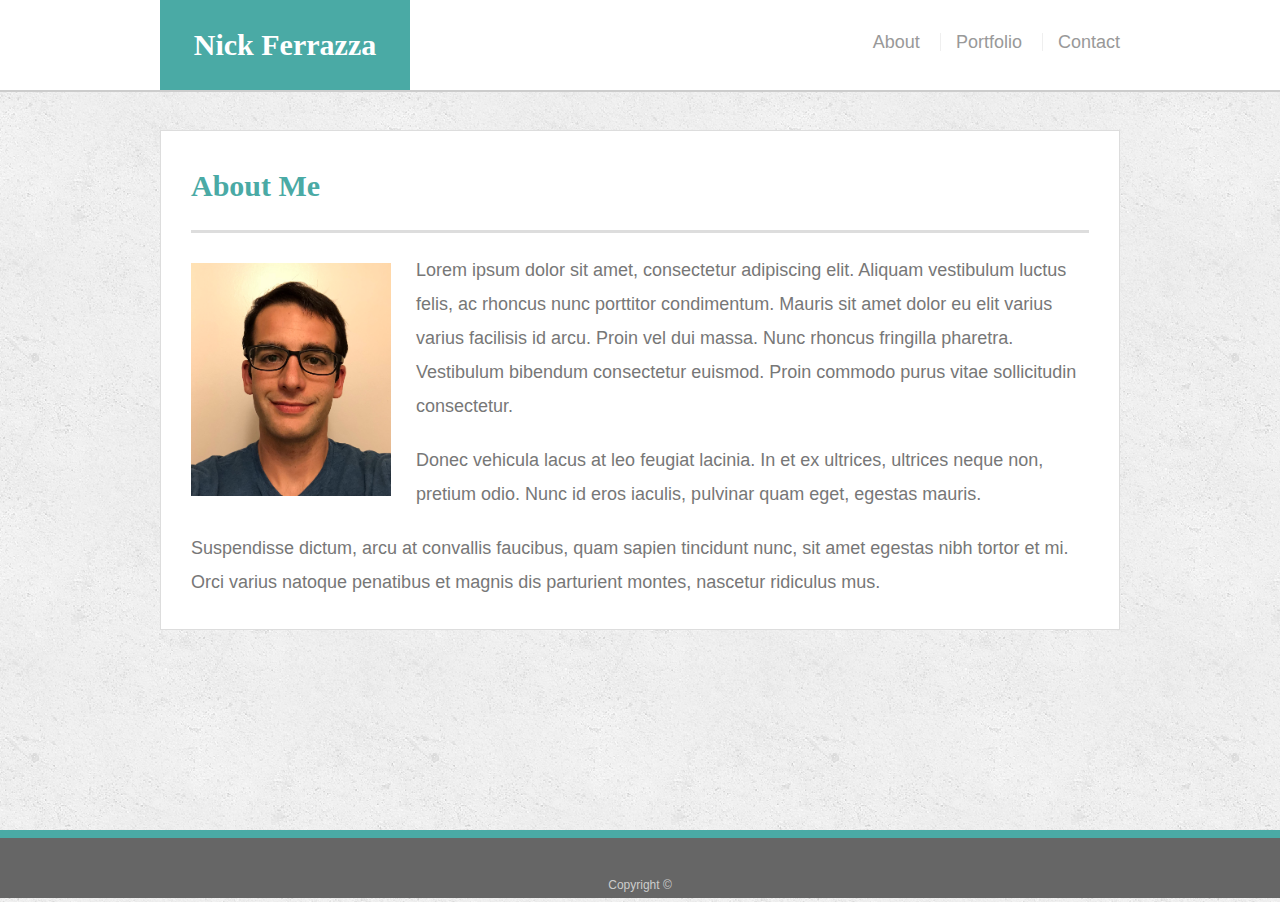
<file: index.html>
<!doctype html>
<html lang="en-us">

<head>
  <meta charset="UTF-8">
  <meta name="viewport" content="width=device-width, initial-scale=1.0">
  <title>About | Your Name</title>
  <link rel="stylesheet" type="text/css" href="assets/css/reset.css">
  <link rel="stylesheet" type="text/css" href="assets/css/style.css">
</head>

<body>

  <header id="masthead">
    <div class="container">
      <a href="index.html" id="logo">Nick Ferrazza</a>
      <nav>
        <a href="index.html">About</a>
        <a href="portfolio.html">Portfolio</a>
        <a href="contact.html">Contact</a>
      </nav>
    </div>
  </header>

  <div id="main-container" class="container">
    <section class="main-section">
      <h1>About Me</h1>

      <img src="assets/images/IMG_0217.jpg" class="auth-image" alt="Your Name">

      <p>Lorem ipsum dolor sit amet, consectetur adipiscing elit. Aliquam vestibulum luctus felis, ac rhoncus nunc porttitor condimentum. Mauris sit amet dolor eu elit varius varius facilisis id arcu. Proin vel dui massa. Nunc rhoncus fringilla pharetra. Vestibulum bibendum consectetur euismod. Proin commodo purus vitae sollicitudin consectetur.</p>

      <p>Donec vehicula lacus at leo feugiat lacinia. In et ex ultrices, ultrices neque non, pretium odio. Nunc id eros iaculis, pulvinar quam eget, egestas mauris.</p>

      <p>Suspendisse dictum, arcu at convallis faucibus, quam sapien tincidunt nunc, sit amet egestas nibh tortor et mi. Orci varius natoque penatibus et magnis dis parturient montes, nascetur ridiculus mus.</p>

    </section>

  </div>

  <footer>
    <div class="container">
      Copyright &copy; 
    </div>
  </footer>
</body>

</html>
</file>
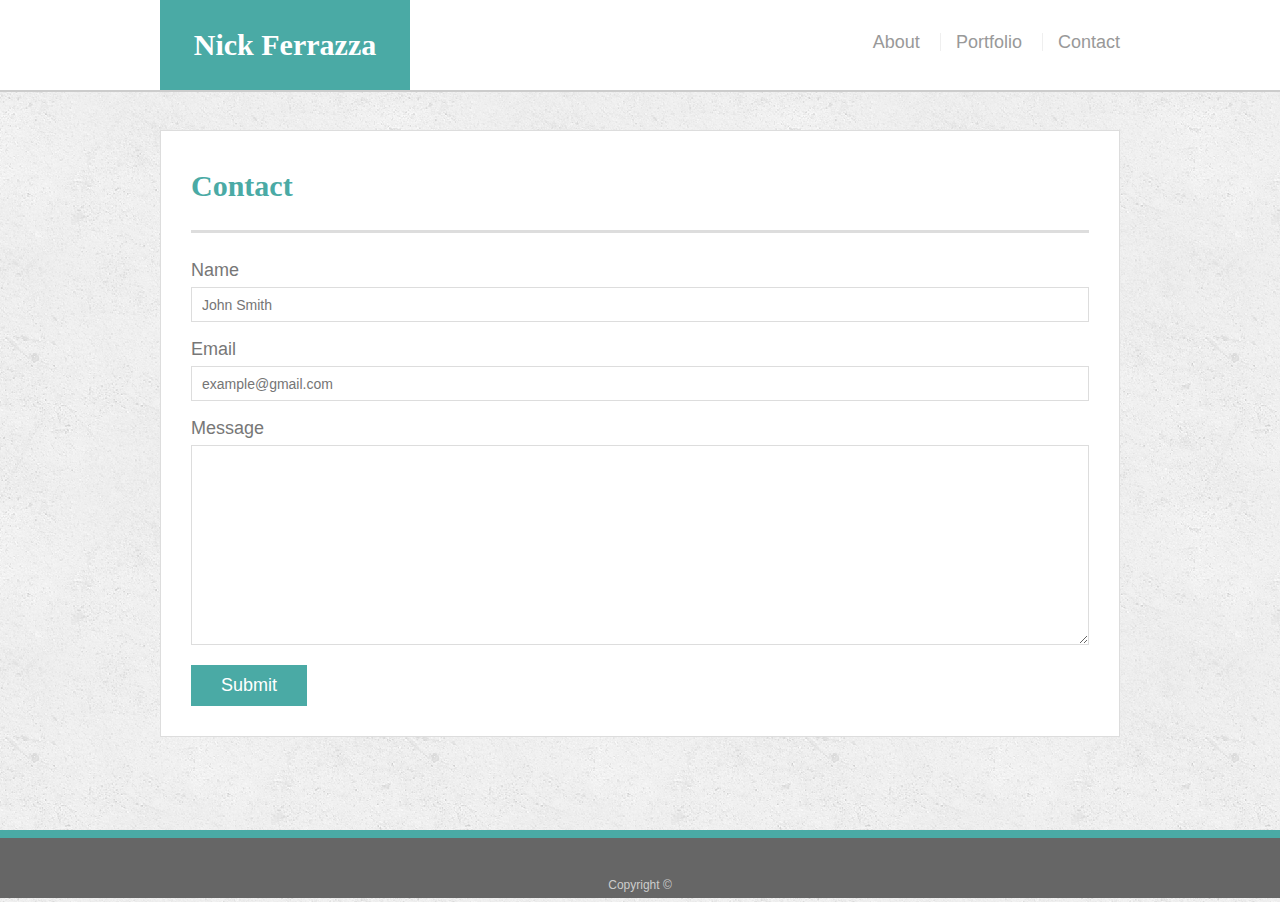
<file: contact.html>
<!doctype html>
<html lang="en-us">

<head>
  <meta charset="UTF-8">
  <title>Contact | Nick Ferrazza</title>
  <meta name="viewport" content="width=device-width, initial-scale=1.0">
  <link rel="stylesheet" type="text/css" href="assets/css/reset.css">
  <link rel="stylesheet" type="text/css" href="assets/css/style.css">
</head>

<body>

  <header id="masthead">
    <div class="container">
      <a href="index.html" id="logo">Nick Ferrazza</a>
      <nav>
        <a href="index.html">About</a>
        <a href="portfolio.html">Portfolio</a>
        <a href="contact.html">Contact</a>
      </nav>
    </div>
  </header>

  <div id="main-container" class="container">
    <section class="main-section">
      <h1>Contact</h1>

      <form id="contact-form">
        <ul>
          <li>
            <label for="name">Name</label>
            <input type="text" id="name" name="name" placeholder="John Smith" required="required">
          </li>
          <li>
            <label for="email">Email</label>
            <input type="email" id="email" name="email" placeholder="example@gmail.com" required="required">
          </li>
          <li>
            <label for="message">Message</label>
            <textarea id="message" name="message" required="required"></textarea>
          </li>
        </ul>
        <input type="submit">
      </form>

    </section>

  </div>

  <footer>
    <div class="container">
      Copyright &copy; 
    </div>
  </footer>
</body>

</html>
</file>
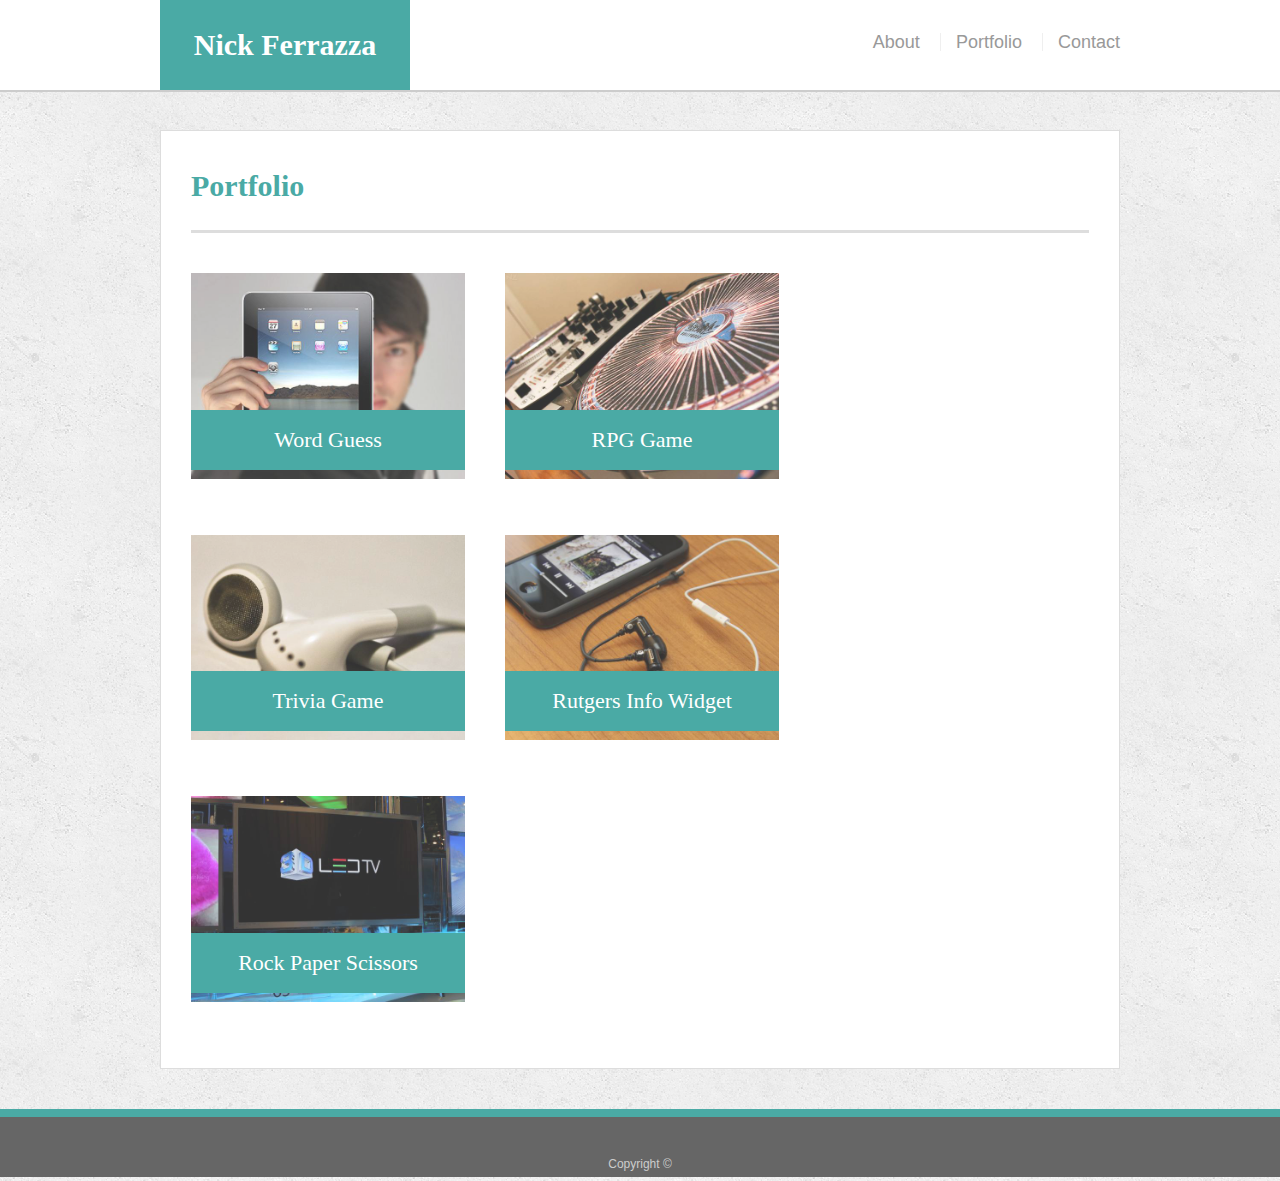
<file: portfolio.html>
<!doctype html>
<html lang="en-us">

<head>
  <meta charset="UTF-8">
  <meta name="viewport" content="width=device-width, initial-scale=1.0">
  <title>Portfolio | Nick Ferrazza</title>
  <link rel="stylesheet" type="text/css" href="assets/css/reset.css">
  <link rel="stylesheet" type="text/css" href="assets/css/style.css">
</head>

<body>

  <header id="masthead">
    <div class="container">
      <a href="index.html" id="logo">Nick Ferrazza</a>
      <nav>
        <a href="index.html">About</a>
        <a href="portfolio.html">Portfolio</a>
        <a href="contact.html">Contact</a>
      </nav>
    </div>
  </header>

  <div id="main-container" class="container">
    <section class="main-section">
      <h1>Portfolio</h1>

      <div class="work">
        <img src="assets/images/technics-q-c-640-480-1.jpg" alt="Word Guess">
        
        <h3>Word Guess</h3>
      </div>
      <div class="work">
        <img src="assets/images/technics-q-c-640-480-2.jpg" alt="RPG Game">

        <h3>RPG Game</h3>
      </div>
      <div class="work">
        <img src="assets/images/technics-q-c-640-480-5.jpg" alt="Trivia Game">

        <h3>Trivia Game</h3>
      </div>
      <div class="work">
        <img src="assets/images/technics-q-c-640-480-7.jpg" alt="Rutgers Info Widget">

        <h3>Rutgers Info Widget</h3>
      </div>
      <div class="work">
        <img src="assets/images/technics-q-c-640-480-9.jpg" alt="Rock Paper Scissors">

        <h3>Rock Paper Scissors</h3>
      </div>

    </section>

  </div>

  <footer>
    <div class="container">
      Copyright &copy; 
    </div>
  </footer>
</body>

</html>
</file>
<file: assets/css/style.css>
body {
  font-family: Arial, "Helvetica Neue", Helvetica, sans-serif;
  font-size: 18px;
  line-height: 34px;
  color: #777;
  background: url("../images/concrete_seamless.png");
}

* {
  box-sizing: border-box;
}

/* general */

.container {
  width: 100%;
  max-width: 960px;
  margin: 0 auto;
  clear: both;
}

h1,
h2,
h3,
p {
  margin-bottom: 20px;
}

p:last-child {
  margin-bottom: 0;
}

h1,
h2,
h3 {
  font-family: Georgia, Times, "Times New Roman", serif;
  font-weight: 700;
  color: #4aaaa5;
}

h1 {
  padding-bottom: 20px;
  font-size: 30px;
  line-height: 49px;
  border-bottom: 3px solid #ddd;
}

h2,
h3 {
  font-size: 22px;
}

/* header */

#masthead {
  position: fixed;
  z-index: 99;
  width: 100%;
  margin: 0 0 30px;
  overflow: auto;
  color: #fff;
  background: #fff;
  border-bottom: 2px solid #ccc;
}

#logo {
  float: left;
  width: 250px;
  height: 90px;
  font-family: Georgia, Times, "Times New Roman", serif;
  font-size: 30px;
  font-weight: 700;
  line-height: 90px;
  color: #fff;
  text-align: center;
  text-decoration: none;
  background: #4aaaa5;
}

nav {
  float: right;
  margin-top: 25px;
}

nav a {
  display: inline-block;
  padding-left: 15px;
  margin-left: 15px;
  line-height: 18px;
  color: #999;
  text-decoration: none;
  border-left: 1px solid #efefef;
}

nav a:first-child {
  border-left: 0 none;
}

/* footer */

footer {
  padding: 30px 0;
  clear: both;
  font-size: 12px;
  color: #fff;
  color: #ccc;
  text-align: center;
  background: #666;
  border-top: 8px solid #4aaaa5;
  height: 50px;
}

h3, h2 {
  padding-bottom: 20px;
  margin-bottom: 15px;
  line-height: 22px;
  border-bottom: 2px solid #eee;
}

/* main */

#main-container {
  padding-top: 130px;
  min-height: calc(100vh - 70px);
}

.main-section {
  float: left;
  width: 100%;
  max-width: 960px;
  padding: 30px;
  margin: 0 0 40px;
  background: #fff;
  border: 1px solid #ddd;
}

/* portfolio page */

.work {
  position: relative;
  float: left;
  width: 274px;
  margin: 20px 0 25px;
  overflow: auto;
}

.work:nth-child(even) {
  margin-right: 40px;
}

.work img {
  width: 100%;
  border: 0 none;
  opacity: 0.8;
}

.work h3 {
  position: absolute;
  bottom: 20px;
  width: 100%;
  padding: 15px;
  margin-bottom: 0;
  font-weight: 300;
  line-height: 30px;
  color: #fff;
  text-align: center;
  background: #4aaaa5;
  border-bottom: 0;
}

.auth-image {
  float: left;
  width: 200px;
  height: auto;
  margin-top: 10px;
  margin-right: 25px;
}

/* contact page */

#contact-form ul {
  margin-bottom: 20px;
}

#contact-form li {
  margin-bottom: 10px;
}

label,
input[type=text],
input[type=email],
textarea {
  display: block;
  width: 100%;
}

input[type=text],
input[type=email],
textarea {
  height: 35px;
  padding: 0 10px;
  font-size: 14px;
  border: 1px solid #ddd;
}

textarea {
  height: 200px;
}

input[type=submit] {
  padding: 10px 30px;
  font-size: 18px;
  color: #fff;
  cursor: pointer;
  background: #4aaaa5;
  border: 0 none;
}

 @media screen and (max-width: 980px) {
    .container { width: 100%;
    max-width: 400px;
    margin: 0 auto;
    clear: both; }
}



@media screen and (max-width: 768px) {
    .container { width: 100%;
        max-width: 500px;
        margin: 0 auto;
        clear: both; }
}

@media screen and (max-width: 640px) {
    nav {
        float: center;
        margin-right: 20%;
    }
    
    .container { width: 100%;
        max-width: 400px;
        margin-left: 0 auto;
        clear: both; }
}
</file>
